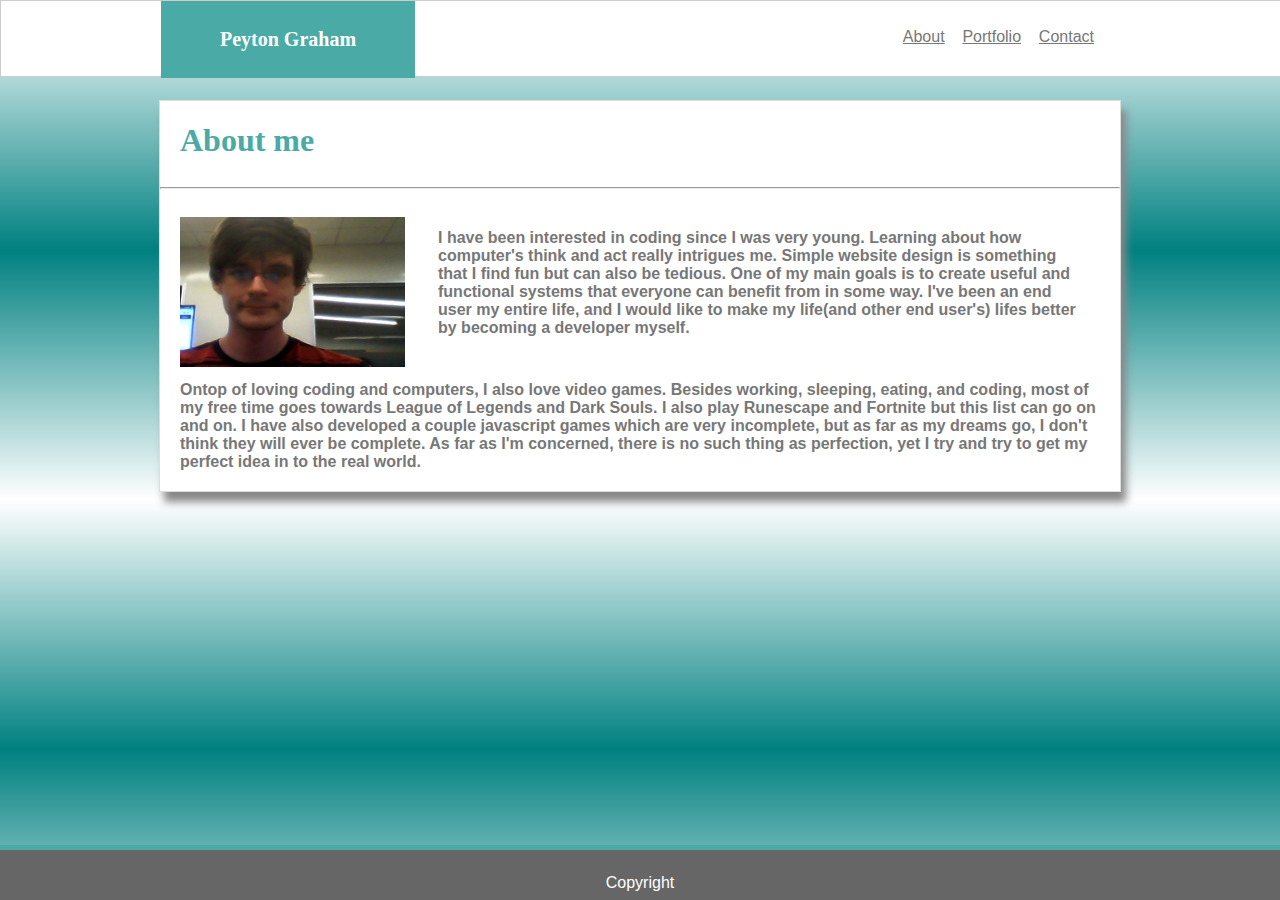
<file: index.html>
<!DOCTYPE html>
<html lang="en">
<head>
    <meta charset="UTF-8">
    <meta name="viewport" content="width=device-width, initial-scale=1.0">
    <meta http-equiv="X-UA-Compatible" content="ie=edge">
    <link rel="stylesheet" type="text/css" href="assets/css/style.css">
    <title>Document</title>
</head>
<body>
    <div class="titleBar">
        <div class="titleBarContent">
            <div class="mainTitle">
                Peyton Graham
            </div>
            <div class="titleLinks">
                <a href="https://pxgraham.github.io/Basic-Portfolio/index.html">About</a>&nbsp;&nbsp;&nbsp;
                <a href="https://pxgraham.github.io/Basic-Portfolio/portfolio.html">Portfolio</a>&nbsp;&nbsp;&nbsp;
                <a href="https://pxgraham.github.io/Basic-Portfolio/contact.html">Contact</a>
            </div>
        </div>
    </div>

    <div class="bodyArea">
        <div class="bodyTile">
            <h1>About me</h1>
        </div>
        <br>
        <hr>
        <div class="bodyTitle">       
            <img src="assets/images/me.jpg" alt="image of Peyton" width="225" height="150">
        </div>
        <div class="bodyTitleText">
            I have been interested in coding since I was very young. Learning about how computer's think and act really intrigues me.
            Simple website design is something that I find fun but can also be tedious. One of my main goals is to create useful and functional
            systems that everyone can benefit from in some way. I've been an end user my entire life, and I would like to make my life(and other end user's) lifes better
            by becoming a developer myself.

        </div>
        <p class="bodyText">
            Ontop of loving coding and computers, I also love video games. Besides working, sleeping, eating, and coding, most of my free time
            goes towards League of Legends and Dark Souls. I also play Runescape and Fortnite but this list can go on and on.
            I have also developed a couple javascript games which are very incomplete, but as far as my dreams go, I don't think they will ever be complete.
            As far as I'm concerned, there is no such thing as perfection, yet I try and try to get my perfect idea in to the real world.
        </p>
    </div>

    <div class="footer">
        <div class="footerA">

        </div>
        <div class="footerText">
            Copyright
        </div>
    </div>

</body>
</html>
</file>
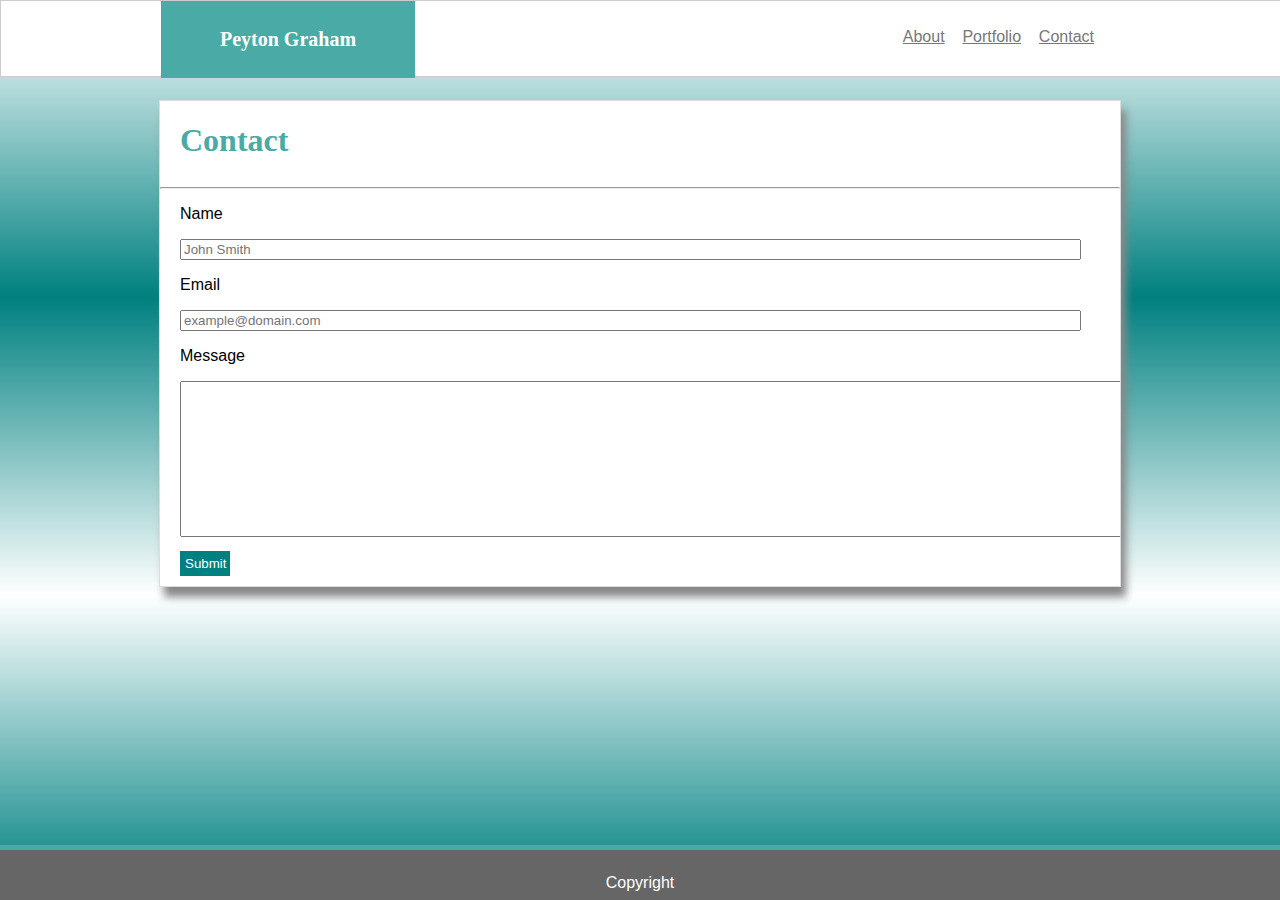
<file: contact.html>
<!DOCTYPE html>
<html lang="en">
<head>
    <meta charset="UTF-8">
    <meta name="viewport" content="width=device-width, initial-scale=1.0">
    <meta http-equiv="X-UA-Compatible" content="ie=edge">
    <link rel="stylesheet" type="text/css" href="assets/css/style.css">
    <title>Document</title>
</head>
<body>
    <div class="titleBar">
        <div class="titleBarContent">
            <div class="mainTitle">
                Peyton Graham
            </div>
            <div class="titleLinks">
                <a href="https://pxgraham.github.io/Basic-Portfolio/index.html">About</a>&nbsp;&nbsp;&nbsp;
                <a href="https://pxgraham.github.io/Basic-Portfolio/portfolio.html">Portfolio</a>&nbsp;&nbsp;&nbsp;
                <a href="https://pxgraham.github.io/Basic-Portfolio/contact.html">Contact</a>
            </div>
        </div>
    </div>

    <div class="bodyArea">
        <div class="bodyTile">
            <h1>Contact</h1>
        </div>
        <br>
        <hr>
        <div class="bodystuff">
            <p>Name</p>
            <input class="box" type="text" placeholder="John Smith"/>
            <p>Email</p>
            <input class="box" type="email" placeholder="example@domain.com"/>
            <p>Message</p>
            <textarea rows="10" cols="125"></textarea>
            <br>

            <input id="btn" type="submit" />            
        </div>
    </div>



    <div class="footer">
        <div class="footerA">

        </div>
        <div class="footerText">
            Copyright
        </div>
    </div>


</body>
</html>
</file>
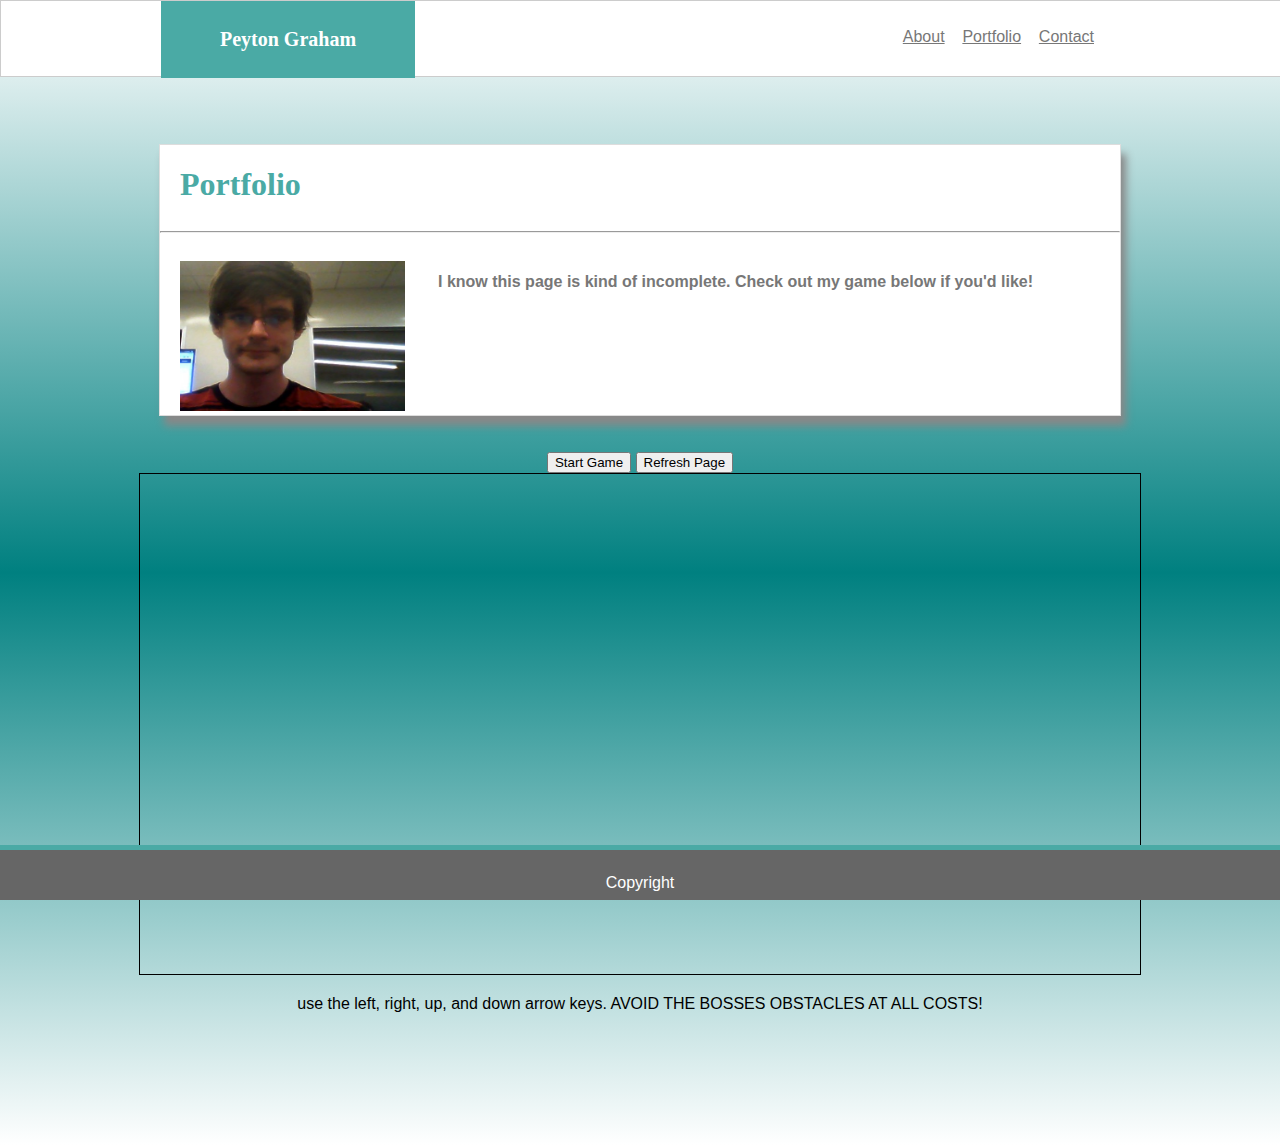
<file: portfolio.html>
<!DOCTYPE html>
<html lang="en">
<head>
    <meta charset="UTF-8">
    <meta name="viewport" content="width=device-width, initial-scale=1.0">
    <meta http-equiv="X-UA-Compatible" content="ie=edge">
    <link rel="stylesheet" type="text/css" href="assets/css/style.css">
    <title>Document</title>
</head>
<body>
    <div class="titleBar">
        <div class="titleBarContent">
            <div class="mainTitle">
                Peyton Graham
            </div>
            <div class="titleLinks">
                <a href="https://pxgraham.github.io/Basic-Portfolio/index.html">About</a>&nbsp;&nbsp;&nbsp;
                <a href="https://pxgraham.github.io/Basic-Portfolio/portfolio.html">Portfolio</a>&nbsp;&nbsp;&nbsp;
                <a href="https://pxgraham.github.io/Basic-Portfolio/contact.html">Contact</a>
            </div>
        </div>
    </div>
<br>
<br>
    <div id="content" class="bodyArea">
        <div class="bodyTile">
            <h1>Portfolio</h1>
        </div>
        <br>
        <hr>
        <div class="bodyTitle">       
            <img src="assets/images/me.jpg" alt="image of Peyton" width="225" height="150">
        </div>
        <div class="bodyTitleText">
            I know this page is kind of incomplete. Check out my game below if you'd like!
        </div>
    </div>
    <br>
    <br>
    <div align="center">
        <input type="button" onclick="int()" value="Start Game" />
        <input type="button" onclick="location=location" value="Refresh Page" />
        <br>
        <canvas id="canvas" width="1000px" height="500px"></canvas>
        <p>use the left, right, up, and down arrow keys. AVOID THE BOSSES OBSTACLES AT ALL COSTS!</p>
    </div>
    <br>
    <br>
    <br>
    <br>
    <br>
    <br>
    <div class="footer">
        <div class="footerA">

        </div>
        <div class="footerText">
            Copyright
        </div>
    </div>
<script type="text/javascript">
  var canvas = document.getElementById('canvas');
   var ctx = canvas.getContext('2d');

   up=false;
   down=false;
   left=false;
   right=false;

   var started = false;

   var player = new Object('black', 10, 490, 10, 10);
   var platform = new Object('black', 900, 450, 50, 50);
   var shot = new Object('black', platform.x, platform.y, 20, 50);
   var shot1 = new Object('black', platform.x, platform.y, 20, 50);
   var shot2 = new Object('black', platform.x, platform.y, 20, 50);
   var shot3 = new Object('black', platform.x, platform.y, 20, 50);
   var gravity = 1;
   var speed = 1;
   var bspeed = Math.floor(Math.random() * 5) + 2;
   var bspeed1 = Math.floor(Math.random() * 5) + 2;
   var bspeed2 = Math.floor(Math.random() * 5) + 2;
   var bspeed3 = Math.floor(Math.random() * 5) + 2;
   var score = 0;
   var bgravity = 0.2;
   var count = 0;
   var pspeed = 4;
   var pgravity = 2;
   var level = 1;
   var rspeed = 10;


   grounded = true;
  
   function int() {
       if(started == false) {
            started = true;
            document.getElementById('content').style.display = 'none';
            document.body.style.overflow = "hidden";
            setInterval(game, 15);
            document.addEventListener('keydown', keyPush);
            document.addEventListener('keyup', keyLift);
       }
   }

   function game() {
       clear();
       player.update();
       platform.update();
       shoot();

       if(player.x + player.w > shot.x && player.x < shot.x + shot.w && player.y + player.h > shot.y && player.y < shot.y + shot.h || player.x + player.w > shot1.x && player.x < shot1.x + shot1.w && player.y + player.h > shot1.y && player.y < shot1.y + shot1.h || player.x + player.w > shot2.x && player.x < shot2.x + shot2.w && player.y + player.h > shot2.y && player.y < shot2.y + shot2.h || player.x + player.w > shot3.x && player.x < shot3.x + shot3.w && player.y + player.h > shot3.y && player.y < shot3.y + shot3.h) {           
         speed = 0;
         bspeed = 0;
         bspeed1 = 0;
         bspeed2 = 0;
         bspeed3 = 0;
         shot.y += bgravity;
         shot1.y += bgravity;
         shot2.y += bgravity;
         shot3.y += bgravity;
         count = 0;
         score = 0;
         ctx.font="40px Georgia";
         ctx.fillText("The Boss has taken you down" + "\n" + ".. the boss is satisfied", 0, canvas.height / 2);
       }
   }


   function Object(c, x, y, w, h) {
       this.x = x;
       this.y = y;
       this.w = w;
       this.h = h;
       this.update = function () {
         ctx.fillStyle = c;
         ctx.fillRect(this.x, this.y, this.w, this.h);

         player.y += gravity;

         if(player.y > canvas.height - player.h) {
           gravity = 0;
           player.y = canvas.height - player.h;
         } 

         if(up == true && grounded == true) {         
             player.y -= speed;
             setTimeout(fall, 300);
         }
         if(down == true) {
             player.y += speed;
         }
         if(left == true) {
             player.x -= speed;
         }
         if(right == true) {
             player.x += speed;
         }                           
       }
   }

   function keyPush(evt) {
       switch(evt.keyCode) {
           case 38: //up
           up=true;
           break;
           case 37: //left
           left=true;
           break;
           case 39: //right
           right=true;
           break;
           case 40: //down
           down=true;
           break;
          case 32: 
         location=location
        break;
       }
   }

      function keyLift(evt) {
       switch(evt.keyCode) {
           case 38: //up
           up=false;
           gravity = 1;
           break;
           case 37: //left
           left=false;
           break;
           case 39: //right
           right=false;
           break;
           case 40: //down
           down=false;
           break;
       }
   }
    
   function fall() {
       gravity = 1;
       up=false;
   }
   function shoot() {
       shot.update();
       shot.x -= bspeed;
       shot1.update();
       shot1.x -= bspeed1;
       shot2.update();
       shot2.x -= bspeed2;
       shot3.update();
       shot3.x -= bspeed3;
       if(shot.x < 0 - shot.w) {
           shot.x = platform.x;
           shot.y = platform.y;
           bspeed = Math.floor(Math.random() * 5) + 2;
           score += 1;
       } else if(shot1.x < 0 - shot1.w) {
           shot1.x = platform.x;
           shot1.y = platform.y;
           bspeed1 = Math.floor(Math.random() * 5) + 2;
           score += 1;
       }  else if(shot2.x < 0 - shot2.w) {
           shot2.x = platform.x;
           shot2.y = platform.y;
           bspeed2 = Math.floor(Math.random() * 5) + 2;
           score += 1;
       }  else if(shot3.x < 0 - shot3.w) {
           shot3.x = platform.x;
           shot3.y = platform.y;
           bspeed3 = Math.floor(Math.random() * 5) + 2;
           score += 1;
       }

      if(score > 10) {
         ctx.font="40px Georgia";
         ctx.fillText("The Boss Grows Weary...", canvas.width / 2, canvas.height / 2);
         bgravity = 1;
         count += 0.1;
         bspeed = 0;
         bspeed1 = 0;
         bspeed2 = 0;
         bspeed3 = 0;
         shot.y += bgravity;
         shot1.y += bgravity;
         shot2.y += bgravity;
         shot3.y += bgravity;
       }
       if(count > 10) {
           score = 0;
           bgravity = 0;
           shot.x = platform.x;
           shot1.x = platform.x;
           shot2.x = platform.x;
           shot3.x = platform.x;
           ctx.fillText("The Boss Gets Angry", canvas.width / 2, canvas.height / 2);
           count += 0.1;
        }
        if(count > 20) {
            score = 0;
            count = 0;
            shot.y = platform.y;
            shot1.y = platform.y;
            shot2.y = platform.y;
            shot3.y = platform.y;
            bspeed = Math.floor(Math.random() * 5) + 2;
            bspeed1 = Math.floor(Math.random() * 5) + 2;
            bspeed2 = Math.floor(Math.random() * 5) + 2;
            bspeed3 = Math.floor(Math.random() * 5) + 2;
            level += 1;
        }
        if(level == 2) {

            platform.y += pgravity;
            if(platform.y > 450) {
                pgravity = -2;
            }
            if(platform.y < 350) {
                pgravity = 2;
            }
        }
        if(level == 3) {
            platform.y = 450
            platform.x -= 1;
            if(platform.x < 50) {
                platform.x += 1;
            }
        } 
        if(level == 4) {
          platform.x += rspeed;
          if(platform.x > 900) {
              rspeed = 0;
          }
        }
        /*if(level == 5) {
         bspeed = 0;
         bspeed1 = 0;
         bspeed2 = 0;
         bspeed3 = 0;
         shot.y += bgravity;
         shot1.y += bgravity;
         shot2.y += bgravity;
         shot3.y += bgravity;
         count = 0;
         score = 0;
         ctx.fillText("The Boss has Grown Tired of attacking you... You win!", canvas.width / 2, canvas.height / 2);
        }*/
   }


   function clear() {
       ctx.fillStyle = "white";
       ctx.fillRect(0, 0, canvas.width, canvas.height);
   }

</script>
</body>
</html>
</file>
<file: assets/css/style.css>
body {
    font-family: arial;
    background: repeating-linear-gradient(white, teal, white);
    z-index: 2;
}
a {
    color: #777777;
}

a:hover {
    transition:0.5s all ease;
}
.titleBar {
    position: absolute;
    top: 0px;
    left: 0px;
    width: 100%;
    height: 75px;
    background: #ffffff;
    border: 1px solid #cccccc;
}
.titleBarContent {
    position: relative;
    width: 960px;
    margin: auto;
    height: 50px;
}
.mainTitle {
    width: 200px;
    font-family: Georgia, Times, 'Times New Roman', serif;
    float: left;
    background: #4aaaa5;
    padding: 27px;
    color: white;
    text-align: center;
    font-weight: bolder;
    font-size: 20px;
}
.titleLinks {
    font-family: Arial, Helvetica, sans-serif;
    float: right;
    display: inline;
    padding: 27px;
}
.bodyArea {
    box-shadow: 5px 10px 8px #888888;
    width: 960px;
    margin: auto;
    overflow: auto;
    background: #ffffff;
    border: 1px solid #dddddd;
    margin-top: 100px;
    overflow: auto;

}

.bodyTile {
    margin: 20px 20px -20px 20px;
    color: #4aaaa5;
    font-family: Georgia, 'Times New Roman', Times, serif;
}
.bodyTitle {

    /* padding: 40px 12px 40px 12px; */
    width: 175px;
    text-align: center;
    margin: 20px 20px 0px 20px;
    color: white;
    display: inline-block;


}
.bodyTitleText {
    font-family: Arial, Helvetica, sans-serif;
    padding: 12px;
    text-align: left;
    color: #777777;
    font-weight: bold;
    display: inline-block;
    margin: 20px 20px 0px 20px;
    width: 650px;
    float: right;
}
.bodyText {
    font-family: Arial, Helvetica, sans-serif;
    color: #777777;
    float: left;
    font-weight: bold;
    display: inline;
    margin: 0px 10px 10px 10px;
    padding: 10px;
}

.footerA {
    font-family: Arial, Helvetica, sans-serif;
    position: fixed;
    bottom: 50px;
    left: 0px;
    background: #4aaaa5;
    width: 100%;
    height: 5px;
}
.footer {
    font-family: Arial, Helvetica, sans-serif;
    position: fixed;
    bottom: 0px;
    left: 0px;
    background: #666666;
    width: 100%;
    height: 50px;
}
.footerText {
    font-family: Arial, Helvetica, sans-serif;
    color: white;
    text-align: center;
    padding: 12px;
    margin: 12px;
}

.bodystuff {
    margin-left: 20px;
    font-family: Arial, Helvetica, sans-serif
}

#btn {
    background-color: teal; 
    color: white; 
    border: none; 
    width: 50px; 
    padding: 5px; 
    text-align: center; 
    margin: 10px 10px 10px 0px;
}

.box {
    width: 95%;
}

canvas {
    border: 1px solid black;
}
</file>
